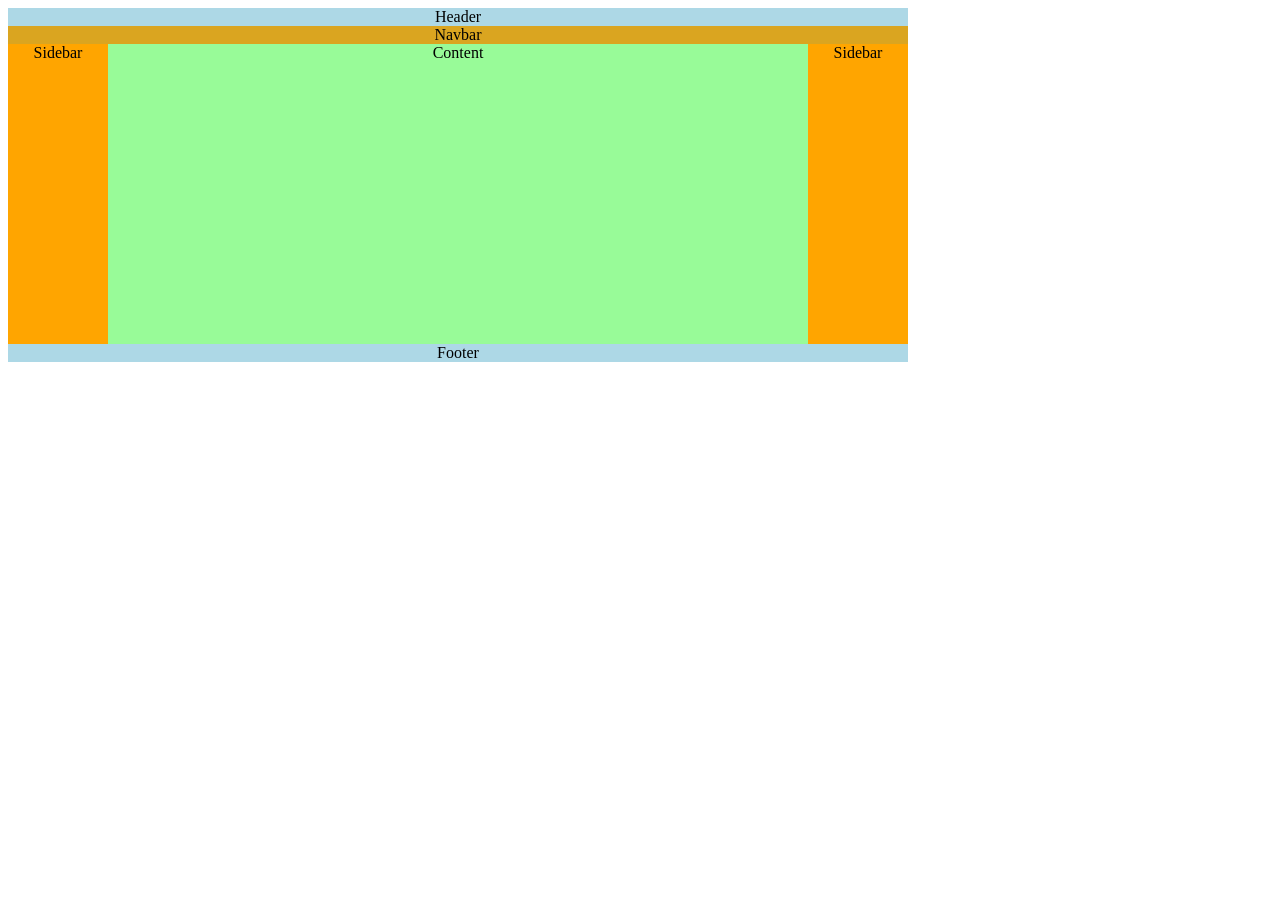
<file: skeleton.html>
<!DOCTYPE html>
<html>

<head>
    <link rel="icon" type="image/x-icon" href="./assets/logo.ico">
    
    <style>
.wrapper {
 width: 900px;
 text-align: center;
}
.sidebar-left {
    background-color:orange;
    height: 300px;
    width: 100px;
    float: left;
    text-align: center;
}
.content {
    background-color: palegreen;
    height: 300px;
    width: 700px;
    float: left;
    text-align: center;
}
.sidebar-right {
    background-color: orange;
    height: 300px;
    width: 100px;
    float: right; 
    text-align: center;   
}
.navbar {
    background-color: goldenrod;
    position: sticky;
    text-align: center;
}
.footer {
    background-color: lightblue;
    text-align: center;
}
.header {
    background-color: lightblue;
    text-align: center;
}

    </style>
</head>

<body>

    <div class="wrapper">
        <div class="header">Header</div>
        <div class="navbar">Navbar</div>
        <div class="sidebar-left">Sidebar</div>
        <div class="content">Content</div>
        <div class="sidebar-right">Sidebar</div>
        <div class="footer">Footer</div>
    </div>


</body>

</html>
</file>
